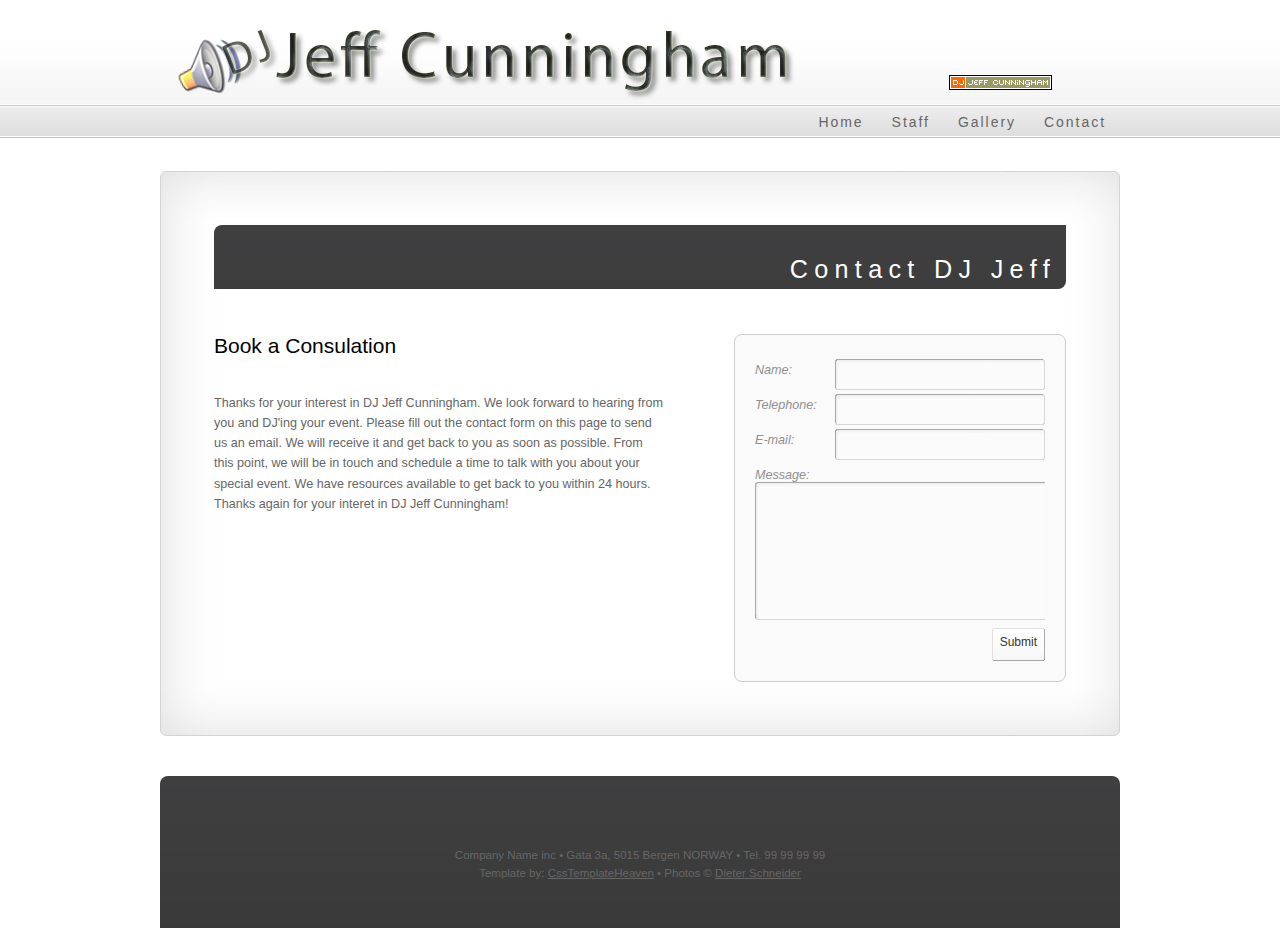
<file: contact.html>
<!DOCTYPE html PUBLIC "-//W3C//DTD XHTML 1.0 Transitional//EN" "http://www.w3.org/TR/xhtml1/DTD/xhtml1-transitional.dtd">
<html xmlns="http://www.w3.org/1999/xhtml">
<head>
<meta http-equiv="Content-Type" content="text/html; charset=utf-8" />
<link rel="stylesheet" type="text/css" href="style.css" />
<title>DJ Jeff Cunningham</title>

	<script type="text/javascript" src="js/jquery.js"></script>
    <link rel="stylesheet" href="js/jqtransform.css" type="text/css" media="all" />
	<script type="text/javascript" src="js/jquery.jqtransform.js" ></script>
    
    <script language="javascript" type="text/javascript">
		$(function(){
			$('form').jqTransform({imgPath:'js/img/'});
		});
	</script>

</head>

<body>

<div id="container">

<div id="header">
<div id="logo"><a href="index.html"><img src="images/header2gay.png"alt="home" /></a></div>
</div><!-- close header -->

<div id="h_navcontainer">
<ul>
   <li><a href="contact.html">Contact</a></li>
   <li><a href="gallery.html">Gallery</a></li>
   <li><a href="staff.html">Staff</a></li>
   <li><a href="index.html">Home</a></li>
</ul>
</div><!-- close h_navcontainer -->


<div id="page_wrap">

<div id="page_top"></div>

<div id="page">

<h1 class="pagetitle">Contact DJ Jeff</h1>

<div id="contact_info">

<h2 style="margin-bottom: 20px">Book a Consulation</h2>

<p>Thanks for your interest in DJ Jeff Cunningham.  We look forward to hearing from you and DJ'ing your event.
		Please fill out the contact form on this page to send us an email.  We will receive it and get back to you
		as soon as possible.  From this point, we will be in touch and schedule a time to talk with you about
		your special event.  We have resources available to get back to you within 24 hours.  Thanks again for 
		your interet in DJ Jeff Cunningham!</p>

</div>

<div id="form_container">


	<form action="#" method="post">
		<div class="rowElem"><label>Name:</label> <input type="text" name="text"/></div>
		<div class="rowElem"><label>Telephone:</label> <input type="text" /></div>
        <div class="rowElem"><label>E-mail:</label> <input type="text" /></div>

		<div class="rowElem"><label>Message:</label> <textarea cols="37" rows="8" name="mytext"></textarea></div>

		<div class="rowElem"><label></label><input type="submit" value="Submit" /></div>

				
	</form>


</div><!-- close form_container -->

<div style="clear:both"></div>

</div><!-- close page -->

<div id="page_bottom"></div>

</div><!-- close page_wrap -->

</div><!-- close container -->


<div id="footer">

<p style="clear:both; text-align: center; padding-top:40px">Company Name inc &bull; Gata 3a, 5015 Bergen NORWAY &bull; Tel. 99 99 99 99 <br />Template by: <a href="http://www.csstemplateheaven.com" title="CssTemplateHeaven">CssTemplateHeaven</a> &bull; Photos &copy; <a href="http://www.dieter.no">Dieter Schneider</a></p>

</div><!-- close footer-->



</body>
</html>
</file>
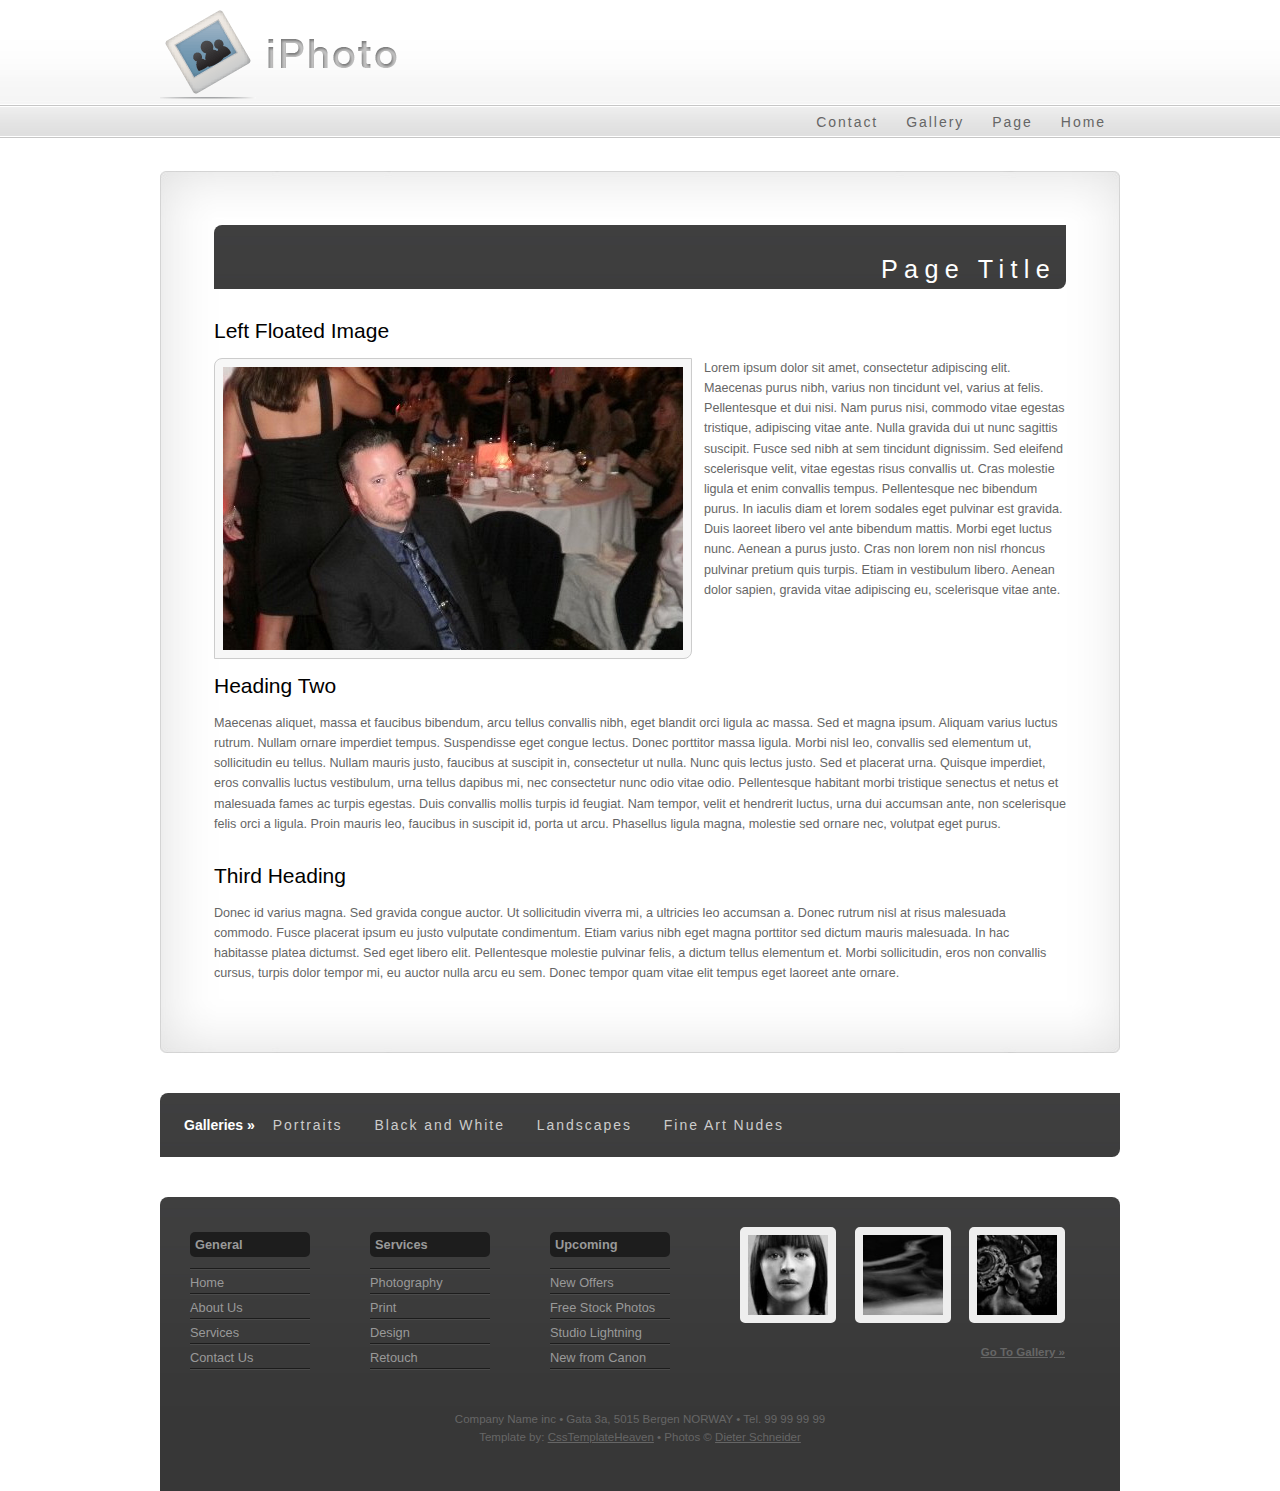
<file: page.html>
<!DOCTYPE html PUBLIC "-//W3C//DTD XHTML 1.0 Transitional//EN" "http://www.w3.org/TR/xhtml1/DTD/xhtml1-transitional.dtd">
<html xmlns="http://www.w3.org/1999/xhtml">
<head>
<meta http-equiv="Content-Type" content="text/html; charset=utf-8" />
<link rel="stylesheet" type="text/css" href="style.css" />
<title>CssTemplateHeaven</title>
</head>

<body>

<div id="container">

<div id="header">
<div id="logo"><a href="index.html"><img src="images/logo.png" width="240" height="105" alt="home" /></a></div>
</div><!-- close header -->

<div id="h_navcontainer">
<ul>
   <li><a href="index.html">Home</a></li>
   <li><a href="page.html">Page</a></li>
   <li><a href="gallery.html">Gallery</a></li>
   <li><a href="contact.html">Contact</a></li>
</ul>
</div><!-- close h_navcontainer -->


<div id="page_wrap">

<div id="page_top"></div>

<div id="page">

<h1 class="pagetitle">Page Title</h1>

<h2>Left Floated Image</h2>
<p><img src="images/slide1.jpg" class="float_left" width="460" height="283" alt="Demo" />Lorem ipsum dolor sit amet, consectetur adipiscing elit. Maecenas purus nibh, varius non tincidunt vel, varius at felis. Pellentesque et dui nisi. Nam purus nisi, commodo vitae egestas tristique, adipiscing vitae ante. Nulla gravida dui ut nunc sagittis suscipit. Fusce sed nibh at sem tincidunt dignissim. Sed eleifend scelerisque velit, vitae egestas risus convallis ut. Cras molestie ligula et enim convallis tempus. Pellentesque nec bibendum purus. In iaculis diam et lorem sodales eget pulvinar est gravida. Duis laoreet libero vel ante bibendum mattis. Morbi eget luctus nunc. Aenean a purus justo. Cras non lorem non nisl rhoncus pulvinar pretium quis turpis. Etiam in vestibulum libero. Aenean dolor sapien, gravida vitae adipiscing eu, scelerisque vitae ante.</p>

<h2>Heading Two</h2>
<p>Maecenas aliquet, massa et faucibus bibendum, arcu tellus convallis nibh, eget blandit orci ligula ac massa. Sed et magna ipsum. Aliquam varius luctus rutrum. Nullam ornare imperdiet tempus. Suspendisse eget congue lectus. Donec porttitor massa ligula. Morbi nisl leo, convallis sed elementum ut, sollicitudin eu tellus. Nullam mauris justo, faucibus at suscipit in, consectetur ut nulla. Nunc quis lectus justo. Sed et placerat urna. Quisque imperdiet, eros convallis luctus vestibulum, urna tellus dapibus mi, nec consectetur nunc odio vitae odio. Pellentesque habitant morbi tristique senectus et netus et malesuada fames ac turpis egestas. Duis convallis mollis turpis id feugiat. Nam tempor, velit et hendrerit luctus, urna dui accumsan ante, non scelerisque felis orci a ligula. Proin mauris leo, faucibus in suscipit id, porta ut arcu. Phasellus ligula magna, molestie sed ornare nec, volutpat eget purus.</p>

<h2>Third Heading</h2>
<p>Donec id varius magna. Sed gravida congue auctor. Ut sollicitudin viverra mi, a ultricies leo accumsan a. Donec rutrum nisl at risus malesuada commodo. Fusce placerat ipsum eu justo vulputate condimentum. Etiam varius nibh eget magna porttitor sed dictum mauris malesuada. In hac habitasse platea dictumst. Sed eget libero elit. Pellentesque molestie pulvinar felis, a dictum tellus elementum et. Morbi sollicitudin, eros non convallis cursus, turpis dolor tempor mi, eu auctor nulla arcu eu sem. Donec tempor quam vitae elit tempus eget laoreet ante ornare. </p>

</div><!-- close page -->

<div id="page_bottom"></div>

</div><!-- close page_wrap -->

<div id="g_navcontainer">
<ul>
   <li><span style="font-weight: bold">Galleries &raquo;</span></li>
   <li><a href="#">Portraits</a></li>
   <li><a href="#">Black and White</a></li>
   <li><a href="#">Landscapes</a></li>
   <li><a href="#">Fine Art Nudes</a></li>
</ul>
</div><!-- close g_navcontainer -->


</div><!-- close container -->


<div id="footer">

<div id="footer_left">
			<ul>
			<li class="footer_heading"><h4>General</h4></li>
			<li><a href="index.html">Home</a></li>
			<li><a href="about_us.html">About Us</a></li>
			<li><a href="services.html">Services</a></li>
			<li><a href="contact_us.html">Contact Us</a></li>
		</ul>
		
		<ul>
			<li class="footer_heading"><h4>Services</h4></li>
			<li><a href="#">Photography</a></li>
			<li><a href="#">Print</a></li>
			<li><a href="#">Design</a></li>
			<li><a href="#">Retouch</a></li>
		</ul>
		
		<ul>
			<li class="footer_heading"><h4>Upcoming</h4></li>
			<li><a href="#">New Offers</a></li>
			<li><a href="#">Free Stock Photos</a></li>
			<li><a href="#">Studio Lightning</a></li>
			<li class="last"><a href="#">New from Canon</a></li>
		</ul>
 </div>
        
 <div id="footer_right">
 <ul>
   <li><img src="images/footer_thumb1.jpg" width="80" height="80" alt="demo" /></li>
   <li><img src="images/footer_thumb2.jpg" width="80" height="80" alt="demo" /></li>
   <li style="margin-right:0"><img src="images/footer_thumb3.jpg" width="80" height="80" alt="demo" /></li>
 </ul>
 <h5><a href="#" title="gallery">Go To Gallery &raquo;</a></h5>
 </div>


<p style="clear:both; text-align: center; padding-top:40px">Company Name inc &bull; Gata 3a, 5015 Bergen NORWAY &bull; Tel. 99 99 99 99 <br />Template by: <a href="http://www.csstemplateheaven.com" title="CssTemplateHeaven">CssTemplateHeaven</a> &bull; Photos &copy; <a href="http://www.dieter.no">Dieter Schneider</a></p>

</div><!-- close footer-->



</body>
</html>
</file>
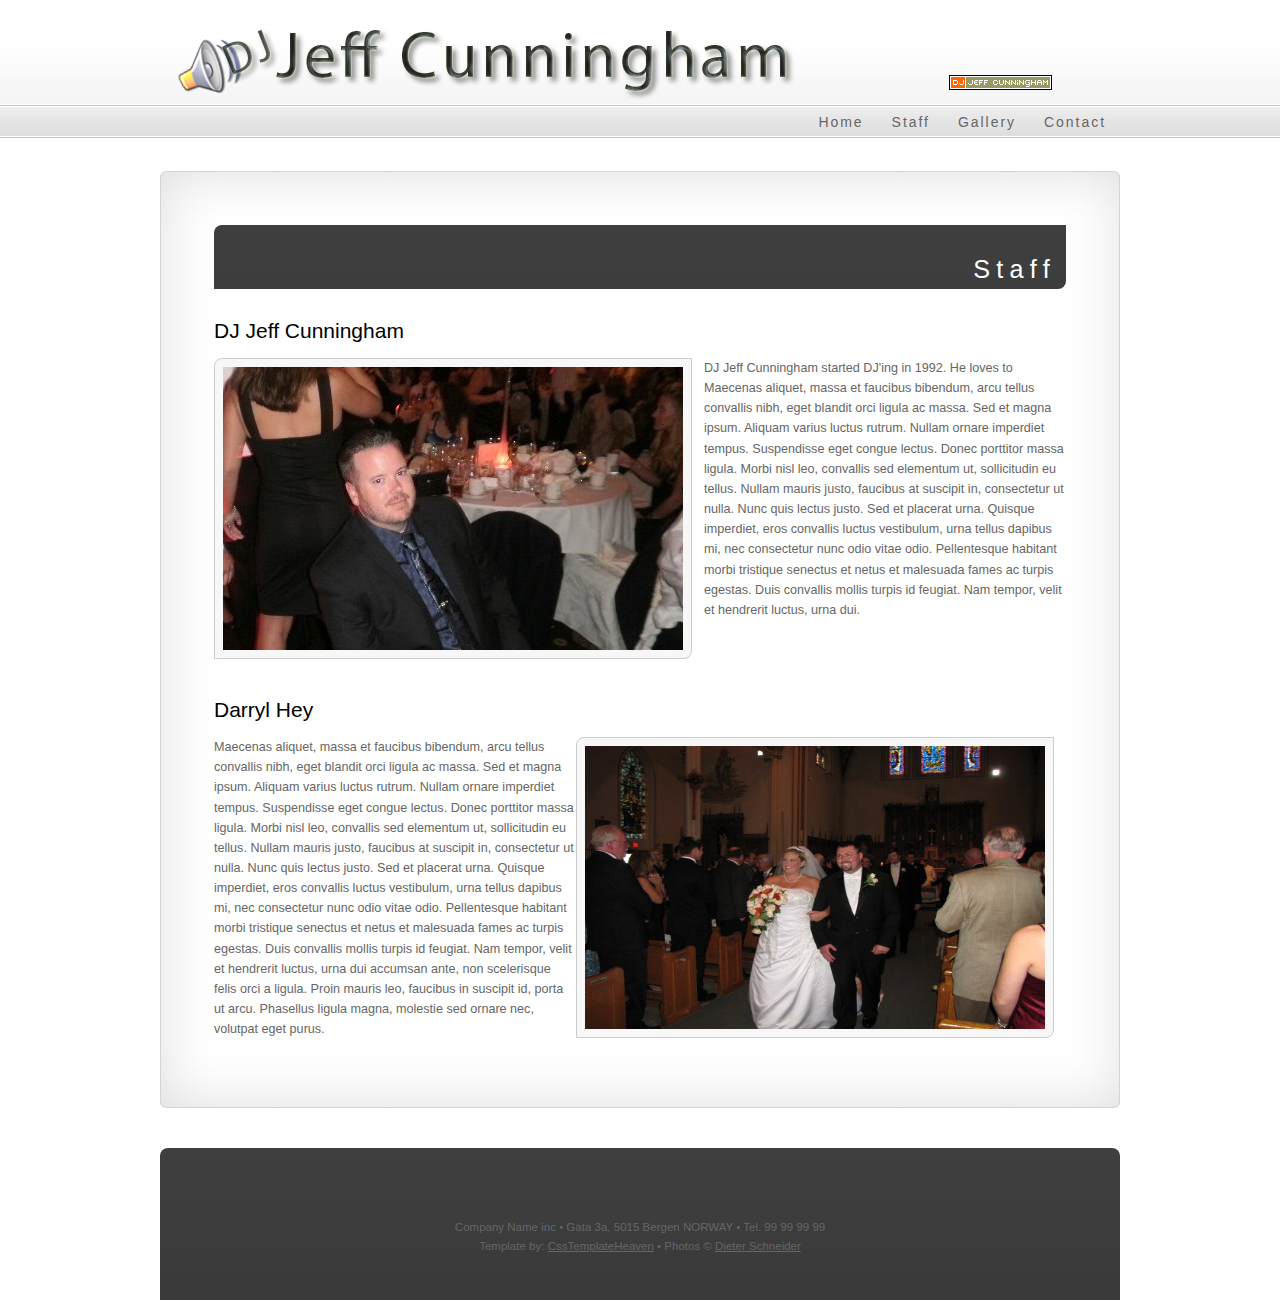
<file: staff.html>
<!DOCTYPE html PUBLIC "-//W3C//DTD XHTML 1.0 Transitional//EN" "http://www.w3.org/TR/xhtml1/DTD/xhtml1-transitional.dtd">
<html xmlns="http://www.w3.org/1999/xhtml">
<head>
<meta http-equiv="Content-Type" content="text/html; charset=utf-8" />
<link rel="stylesheet" type="text/css" href="style.css" />
<title>DJ Jeff Cunningham - Staff</title>
</head>

<body>

<div id="container">

<div id="header">
<div id="logo"><a href="index.html"><img src="images/header2gay.png" alt="home" /></a></div>
</div><!-- close header -->

<div id="h_navcontainer">
<ul>
   <li><a href="contact.html">Contact</a></li>
   <li><a href="gallery.html">Gallery</a></li>
   <li><a href="staff.html">Staff</a></li>
   <li><a href="index.html">Home</a></li>
</ul>
</div><!-- close h_navcontainer -->


<div id="page_wrap">

<div id="page_top"></div>

<div id="page">

<h1 class="pagetitle">Staff</h1>

<h2>DJ Jeff Cunningham</h2>
<p><img src="images/slide1.jpg" class="float_left" width="460" height="283" alt="Demo" />

DJ Jeff Cunningham started DJ'ing in 1992.  He loves to Maecenas aliquet, massa et faucibus bibendum, 
		arcu tellus convallis nibh, eget blandit orci ligula ac massa. Sed et magna ipsum. Aliquam varius 
		luctus rutrum. Nullam ornare imperdiet tempus. Suspendisse eget congue lectus. Donec porttitor massa ligula. 
		Morbi nisl leo, convallis sed elementum ut, sollicitudin eu tellus. Nullam mauris justo, faucibus at suscipit in, 
		consectetur ut nulla. Nunc quis lectus justo. Sed et placerat urna. Quisque imperdiet, eros convallis luctus vestibulum, 
		urna tellus dapibus mi, nec consectetur nunc odio vitae odio. Pellentesque habitant morbi tristique senectus et netus et 
		malesuada fames ac turpis egestas. Duis convallis mollis turpis id feugiat. Nam tempor, velit et hendrerit luctus, urna dui.
</p>

<br />
<br />
<br />

<h2>Darryl Hey</h2>
<p><img src="images/Darryl.jpg" class="float_right" width="460" height="283" alt="Demo" />
Maecenas aliquet, massa et faucibus bibendum, arcu tellus convallis nibh, eget blandit orci ligula ac massa. Sed et magna ipsum. Aliquam varius luctus rutrum. Nullam ornare imperdiet tempus. Suspendisse eget congue lectus. Donec porttitor massa ligula. Morbi nisl leo, convallis sed elementum ut, sollicitudin eu tellus. Nullam mauris justo, faucibus at suscipit in, consectetur ut nulla. Nunc quis lectus justo. Sed et placerat urna. Quisque imperdiet, eros convallis luctus vestibulum, urna tellus dapibus mi, nec consectetur nunc odio vitae odio. Pellentesque habitant morbi tristique senectus et netus et malesuada fames ac turpis egestas. Duis convallis mollis turpis id feugiat. Nam tempor, velit et hendrerit luctus, urna dui accumsan ante, non scelerisque felis orci a ligula. Proin mauris leo, faucibus in suscipit id, porta ut arcu. Phasellus ligula magna, molestie sed ornare nec, volutpat eget purus.</p>

</div><!-- close page -->

<div id="page_bottom"></div>

</div><!-- close page_wrap -->

</div><!-- close container -->


<div id="footer">

<p style="clear:both; text-align: center; padding-top:40px">Company Name inc &bull; Gata 3a, 5015 Bergen NORWAY &bull; Tel. 99 99 99 99 <br />Template by: <a href="http://www.csstemplateheaven.com" title="CssTemplateHeaven">CssTemplateHeaven</a> &bull; Photos &copy; <a href="http://www.dieter.no">Dieter Schneider</a></p>

</div><!-- close footer-->



</body>
</html>
</file>
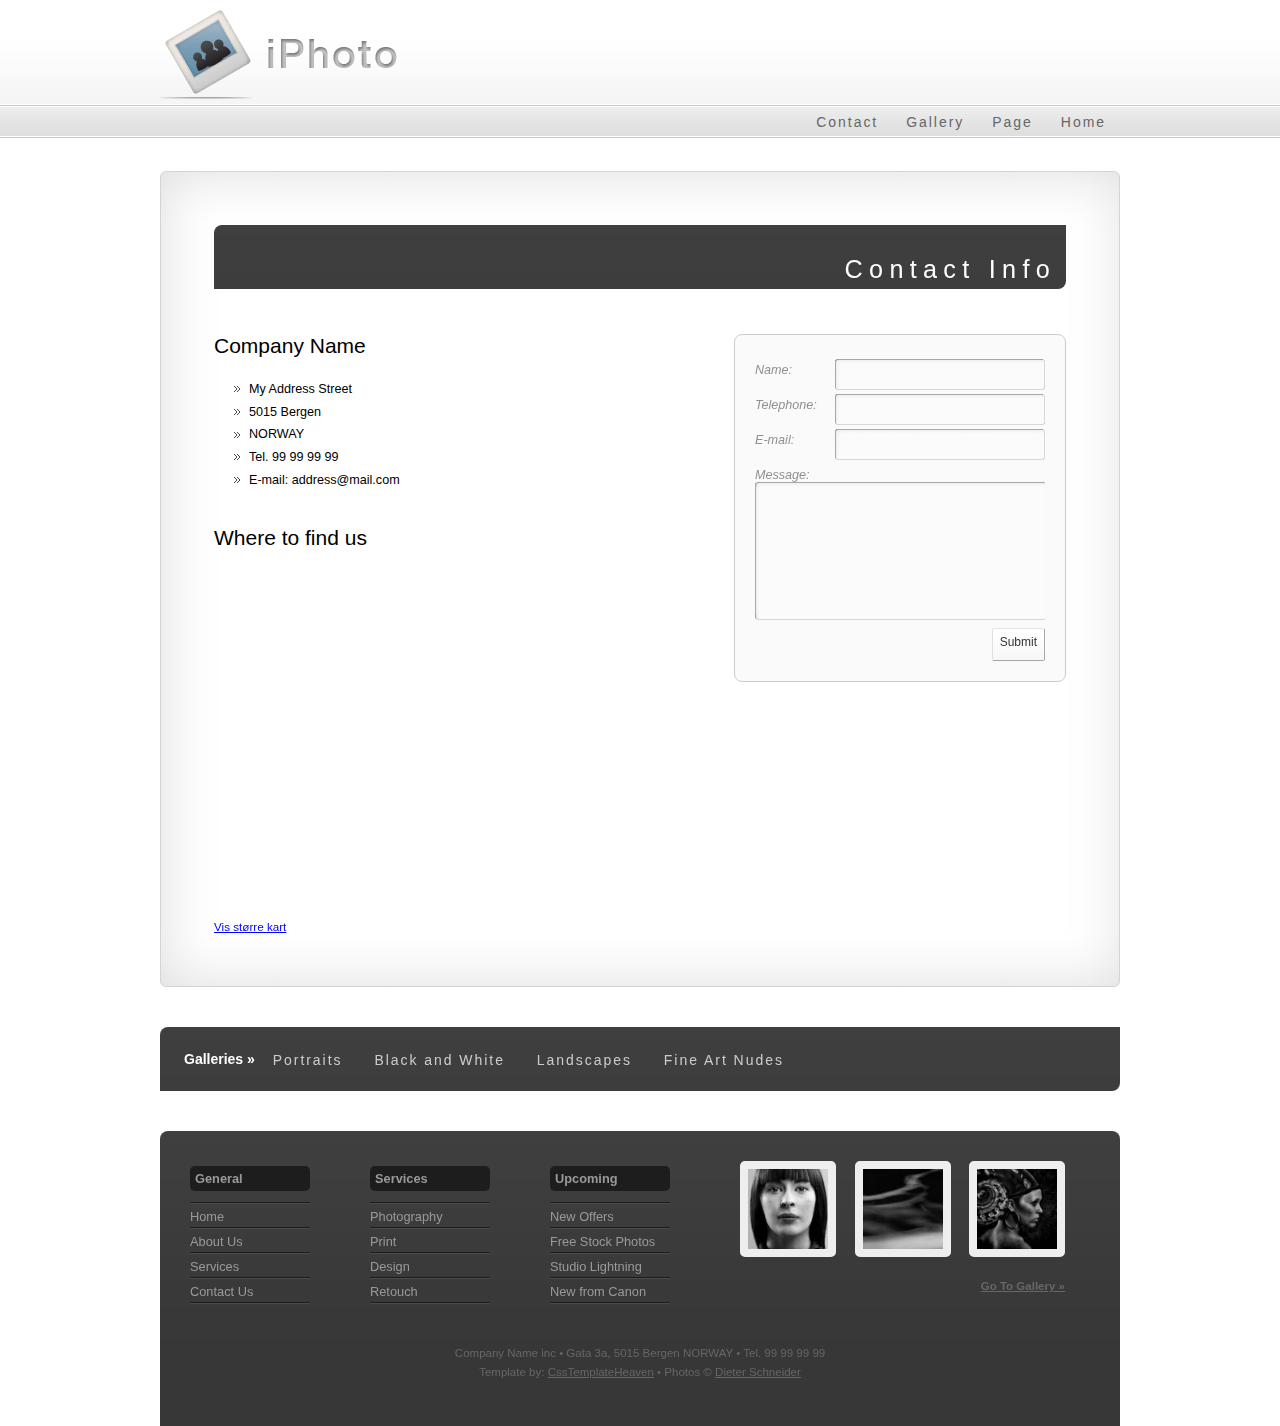
<file: original/contact.html>
<!DOCTYPE html PUBLIC "-//W3C//DTD XHTML 1.0 Transitional//EN" "http://www.w3.org/TR/xhtml1/DTD/xhtml1-transitional.dtd">
<html xmlns="http://www.w3.org/1999/xhtml">
<head>
<meta http-equiv="Content-Type" content="text/html; charset=utf-8" />
<link rel="stylesheet" type="text/css" href="style.css" />
<title>CssTemplateHeaven</title>

	<script type="text/javascript" src="js/jquery.js"></script>
    <link rel="stylesheet" href="js/jqtransform.css" type="text/css" media="all" />
	<script type="text/javascript" src="js/jquery.jqtransform.js" ></script>
    
    <script language="javascript" type="text/javascript">
		$(function(){
			$('form').jqTransform({imgPath:'js/img/'});
		});
	</script>

</head>

<body>

<div id="container">

<div id="header">
<div id="logo"><a href="index.html"><img src="images/logo.png" width="240" height="105" alt="home" /></a></div>
</div><!-- close header -->

<div id="h_navcontainer">
<ul>
   <li><a href="index.html">Home</a></li>
   <li><a href="page.html">Page</a></li>
   <li><a href="gallery.html">Gallery</a></li>
   <li><a href="contact.html">Contact</a></li>
</ul>
</div><!-- close h_navcontainer -->


<div id="page_wrap">

<div id="page_top"></div>

<div id="page">

<h1 class="pagetitle">Contact Info</h1>

<div id="contact_info">

<h2>Company Name</h2>
<ul>
  <li>My Address Street</li>
  <li>5015 Bergen</li>
  <li>NORWAY</li>
  <li>Tel. 99 99 99 99</li>
  <li>E-mail: address@mail.com</li>
</ul>

<h2 style="margin-bottom: 20px">Where to find us</h2>

<iframe width="450" height="350" frameborder="0" scrolling="no" marginheight="0" marginwidth="0" src="http://maps.google.com/maps?f=q&amp;source=s_q&amp;hl=no&amp;geocode=&amp;q=heathrow+airport&amp;sll=37.0625,-95.677068&amp;sspn=37.136668,67.763672&amp;ie=UTF8&amp;hq=&amp;hnear=Heathrow+Airport,+Robinson,+McLennan,+Texas+76706&amp;ll=31.472303,-97.130127&amp;spn=0.149029,0.264702&amp;z=12&amp;iwloc=A&amp;output=embed"></iframe><br /><small><a href="http://maps.google.com/maps?f=q&amp;source=embed&amp;hl=no&amp;geocode=&amp;q=heathrow+airport&amp;sll=37.0625,-95.677068&amp;sspn=37.136668,67.763672&amp;ie=UTF8&amp;hq=&amp;hnear=Heathrow+Airport,+Robinson,+McLennan,+Texas+76706&amp;ll=31.472303,-97.130127&amp;spn=0.149029,0.264702&amp;z=12&amp;iwloc=A" style="color:#0000FF;text-align:left">Vis større kart</a></small>

</div>

<div id="form_container">


	<form action="#" method="post">
		<div class="rowElem"><label>Name:</label> <input type="text" name="text"/></div>
		<div class="rowElem"><label>Telephone:</label> <input type="text" /></div>
        <div class="rowElem"><label>E-mail:</label> <input type="text" /></div>

		<div class="rowElem"><label>Message:</label> <textarea cols="37" rows="8" name="mytext"></textarea></div>

		<div class="rowElem"><label></label><input type="submit" value="Submit" /></div>

				
	</form>


</div><!-- close form_container -->

<div style="clear:both"></div>

</div><!-- close page -->

<div id="page_bottom"></div>

</div><!-- close page_wrap -->

<div id="g_navcontainer">
<ul>
   <li><span style="font-weight: bold">Galleries &raquo;</span></li>
   <li><a href="#">Portraits</a></li>
   <li><a href="#">Black and White</a></li>
   <li><a href="#">Landscapes</a></li>
   <li><a href="#">Fine Art Nudes</a></li>
</ul>
</div><!-- close g_navcontainer -->


</div><!-- close container -->


<div id="footer">

<div id="footer_left">
			<ul>
			<li class="footer_heading"><h4>General</h4></li>
			<li><a href="index.html">Home</a></li>
			<li><a href="about_us.html">About Us</a></li>
			<li><a href="services.html">Services</a></li>
			<li><a href="contact_us.html">Contact Us</a></li>
		</ul>
		
		<ul>
			<li class="footer_heading"><h4>Services</h4></li>
			<li><a href="#">Photography</a></li>
			<li><a href="#">Print</a></li>
			<li><a href="#">Design</a></li>
			<li><a href="#">Retouch</a></li>
		</ul>
		
		<ul>
			<li class="footer_heading"><h4>Upcoming</h4></li>
			<li><a href="#">New Offers</a></li>
			<li><a href="#">Free Stock Photos</a></li>
			<li><a href="#">Studio Lightning</a></li>
			<li class="last"><a href="#">New from Canon</a></li>
		</ul>
 </div>
        
 <div id="footer_right">
 <ul>
   <li><img src="images/footer_thumb1.jpg" width="80" height="80" alt="demo" /></li>
   <li><img src="images/footer_thumb2.jpg" width="80" height="80" alt="demo" /></li>
   <li style="margin-right:0"><img src="images/footer_thumb3.jpg" width="80" height="80" alt="demo" /></li>
 </ul>
 <h5><a href="#" title="gallery">Go To Gallery &raquo;</a></h5>
 </div>


<p style="clear:both; text-align: center; padding-top:40px">Company Name inc &bull; Gata 3a, 5015 Bergen NORWAY &bull; Tel. 99 99 99 99 <br />Template by: <a href="http://www.csstemplateheaven.com" title="CssTemplateHeaven">CssTemplateHeaven</a> &bull; Photos &copy; <a href="http://www.dieter.no">Dieter Schneider</a></p>

</div><!-- close footer-->



</body>
</html>
</file>
<file: js/jqtransform.css>
form.jqtransformdone label{
	margin-top:4px;
	margin-right: 8px;
	display: block;
	float:left;
	font-size: .9em;
	color: #909090;
	font-style: italic
}
form.jqtransformdone div.rowElem{
	clear:both;
	padding:4px 0px;
}
/* -------------
 * Buttons
 * ------------- */
button.jqTransformButton {
	margin: 0px;
	padding: 0px;
	border: none;
	background-color: transparent;
	cursor: pointer;
	overflow: visible;
	font-family: Arial;
	float: right
}

*:first-child+html button.jqTransformButton[type]{width: 1;} /* IE7 */

button.jqTransformButton span {
	background: transparent url(img/btn_right.gif) no-repeat right top;
	display: block;
	float: left;
	padding: 0px 4px 0px 0px; /* sliding doors padding */
	margin: 0px;
	height: 33px;
}

button.jqTransformButton span span {
	background: transparent url(img/btn_left.gif) no-repeat top left;
	color: #333;
	padding: 8px 4px 0px 8px;
	font-weight: normal;
	font-size: 12px;
	line-height: 13px;
	display: block;
	text-decoration: none;
	height: 33px;
}

/*hover*/
button.jqTransformButton_hover span span { background-position: left -33px ; }
button.jqTransformButton_hover span { background-position: right -33px ; }

/*clicked*/
button.jqTransformButton_click span span { background-position: left -66px ; }
button.jqTransformButton_click span { background-position: right -66px ; }

/* IE 6 */
* html button.jqTransformButton { height:33px; }
* button.jqTransformButton span span { height: 25px; }
/* IE 7 */
*+ html button.jqTransformButton { height:33px; }
*+ button.jqTransformButton span span { height: 25px; }


/* -------------
 * Inputs
 * ------------- */
.jqTransformInputWrapper {
	background: transparent url(img/input/input_text_left.gif) no-repeat left top;
	height: 31px;
	padding: 0px;
	float:right;
}

.jqTransformInputInner {
	background: transparent url(img/input/input_text_right.gif) no-repeat top right;
	padding: 0px;
	margin: 0px;
}

.jqTransformInputInner div {
	height: 31px;
	margin:0px 0px 0px 8px;
}

.jqTransformInputInner div input {
	font-family:Arial, Helvetica, sans-serif;
	font-size:12px;
	line-height: 18px;
	vertical-align: middle;
	height: 31px;
	color:#404040;	
	border: none;
	padding: 8px 0px 0px 0px;
	margin: 0px;
	background:transparent;
}

/*  IE6 */
* html .jqTransformInputInner div input {
	padding: 6px 0 0 0;
	margin: 0 0 0 -8px;
	height:24px;
}
/* Ie7 */
*+ html .jqTransformInputInner div input {
	padding: 6px 0 0 0;
	margin-left:-10px;
	height:24px;
}

/*hover*/
.jqTransformInputWrapper_hover{ background-position: left -31px ;}
.jqTransformInputWrapper_hover div.jqTransformInputInner{ background-position: right -31px ;}

/*focus*/
.jqTransformInputWrapper_focus{ background-position: left -62px ;}
.jqTransformInputWrapper_focus div.jqTransformInputInner{ background-position: right -62px ;}



.jqTransformSafari .jqTransformInputInner div {
	position: relative;
	overflow: hidden;
	margin:0px 8px;
}
.jqTransformSafari .jqTransformInputInner div input {
	background-color: none;
	position: absolute;
	top: -10px;
	left: -2px;
	height: 42px; 
	padding-left: 4px;
}



/* -------------
 * Textarea
 * ------------- */
table.jqTransformTextarea td#jqTransformTextarea-mm textarea{
	font-size: 12px;
	line-height: 16px;
}

table.jqTransformTextarea td{
font-size: 1px;
line-height: 1px;
width: 5px;
height: 5px;
margin: 0;
padding: 0;
}
table.jqTransformTextarea{}
table.jqTransformTextarea tr{
/*border: 1px solid red;*/

}
table.jqTransformTextarea textarea{
	margin: 0;
	padding: 0;
	border: 0;
	background: none;
}
table.jqTransformTextarea td#jqTransformTextarea-tl{background: url(img/textarea/textarea_tl.gif) no-repeat top left;}
table.jqTransformTextarea td#jqTransformTextarea-tm{background: url(img/textarea/textarea_tm.gif) repeat-x top left;}
table.jqTransformTextarea td#jqTransformTextarea-tr{background: url(img/textarea/textarea_tr.gif) no-repeat top left;}

table.jqTransformTextarea td#jqTransformTextarea-ml{background: url(img/textarea/textarea_ml.gif) repeat-y top left;}
table.jqTransformTextarea td#jqTransformTextarea-mm{background: url(img/textarea/textarea-mm.gif) repeat;}
table.jqTransformTextarea td#jqTransformTextarea-mr{background: url(img/textarea/textarea_mr.gif) repeat-y top left;}

table.jqTransformTextarea td#jqTransformTextarea-bl{background: url(img/textarea/textarea_bl.gif) no-repeat top left;}
table.jqTransformTextarea td#jqTransformTextarea-bm{background: url(img/textarea/textarea_bm.gif) repeat-x top left;}
table.jqTransformTextarea td#jqTransformTextarea-br{background: url(img/textarea/textarea_br.gif) no-repeat top left;}

/*hover*/
table.jqTransformTextarea-hover td#jqTransformTextarea-tl{background-position:0px -5px;}
table.jqTransformTextarea-hover td#jqTransformTextarea-tm{background-position:0px -5px;}
table.jqTransformTextarea-hover td#jqTransformTextarea-tr{background-position:0px -5px;}
table.jqTransformTextarea-hover td#jqTransformTextarea-ml{background-position:-5px 0px;}
table.jqTransformTextarea-hover td#jqTransformTextarea-mm{background-image: url(img/textarea/textarea-mm-hover.gif);}
table.jqTransformTextarea-hover td#jqTransformTextarea-mr{background-position:-5px 0px;}
table.jqTransformTextarea-hover td#jqTransformTextarea-bl{background-position:0px -5px;}
table.jqTransformTextarea-hover td#jqTransformTextarea-bm{background-position:0px -5px;}
table.jqTransformTextarea-hover td#jqTransformTextarea-br{background-position:0px -5px;}

/*focus*/
table.jqTransformTextarea-focus td#jqTransformTextarea-tl{background-position:0px -10px;}
table.jqTransformTextarea-focus td#jqTransformTextarea-tm{background-position:0px -10px;}
table.jqTransformTextarea-focus td#jqTransformTextarea-tr{background-position:0px -10px;}
table.jqTransformTextarea-focus td#jqTransformTextarea-ml{background-position:-10px 0px;}
table.jqTransformTextarea-focus td#jqTransformTextarea-mm{background-image: url(img/textarea/textarea-mm-focus.gif);}
table.jqTransformTextarea-focus td#jqTransformTextarea-mr{background-position: -10px 0px;}
table.jqTransformTextarea-focus td#jqTransformTextarea-bl{background-position:0px -10px;}
table.jqTransformTextarea-focus td#jqTransformTextarea-bm{background-position:0px -10px;}
table.jqTransformTextarea-focus td#jqTransformTextarea-br{background-position:0px -10px;}


table.jqTransformTextarea .jqTransformSafariTextarea div {
	position: relative;
	overflow: hidden;
	border: 0px solid red;
}
table.jqTransformTextarea .jqTransformSafariTextarea textarea{
	background: none;
	position: absolute;
	top:-10px;
	left:-10px;
	padding: 10px 10px 10px 10px;
	resize: none;
}


/* -------------
 * Radios
 * ------------- */
.jqTransformRadioWrapper {float: left;display:block;margin:0px 4px;	margin-top:5px;}
.jqTransformRadio {
	background: transparent url(img/radio.gif) no-repeat center top;
	vertical-align: middle;
	height: 19px;
	width: 18px;
	display:block;/*display: -moz-inline-block;*/
}


/* -------------
 * Checkboxes
 * ------------- */
span.jqTransformCheckboxWrapper{
	display:block;float:left;
	margin-top:5px;
}
a.jqTransformCheckbox {
	background: transparent url(img/checkbox.gif) no-repeat center top;
	vertical-align: middle;
	height: 19px;
	width: 18px;
	display:block;/*display: -moz-inline-block;*/
}

/* -------------
 * Checked - Used for both Radio and Checkbox
 * ------------- */
a.jqTransformChecked { background-position: center bottom;}


/* -------------
 * Selects
 * ------------- */
.jqTransformSelectWrapper {
	width: 45px;
	position:relative;
	height: 31px;
	background: url(img/select_left.gif) no-repeat top left;
	float:left;
}

.jqTransformSelectWrapper div span {
	
	font-size: 12px;
	float: none;
	position: absolute;
	white-space: nowrap;
	height: 31px;
	line-height: 15px;
	padding: 8px 0 0 7px;
	overflow: hidden;
	cursor:pointer;
	/*border: 1px solid #CCCCCC;*/
/*	border-right: none;*/
}

.jqTransformSelectWrapper  a.jqTransformSelectOpen {
	display: block;
	position: absolute;
	right: 0px;
	width: 31px;
	height: 31px;
	background: url(img/select_right.gif) no-repeat center center;
}

.jqTransformSelectWrapper ul {
	position: absolute;
	width: 43px;
	top: 30px;
	left: 0px;
	list-style: none;
	background-color: #FFF;
	border: solid 1px #CCC;
	display: none;
	margin: 0px;
	padding: 0px;
	height: 150px;
	overflow: auto;
	overflow-y: auto;
	z-index:10;
}

.jqTransformSelectWrapper ul a {
	display: block;
	padding: 5px;
	text-decoration: none;
	color:#333;
	background-color: #FFF;
	font-size: 12px;
}

.jqTransformSelectWrapper ul a.selected {
	background: #EDEDED;
	color: #333;
}

.jqTransformSelectWrapper ul a:hover, .jqTransformSelectWrapper ul a.selected:hover {
	background:#3582c4;
	color: #fff;
}

/* -------------
 * Hidden - used to hide the original form elements
 * ------------- */
.jqTransformHidden {display: none;}
</file>
<file: original/js/jqtransform.css>
form.jqtransformdone label{
	margin-top:4px;
	margin-right: 8px;
	display: block;
	float:left;
	font-size: .9em;
	color: #909090;
	font-style: italic
}
form.jqtransformdone div.rowElem{
	clear:both;
	padding:4px 0px;
}
/* -------------
 * Buttons
 * ------------- */
button.jqTransformButton {
	margin: 0px;
	padding: 0px;
	border: none;
	background-color: transparent;
	cursor: pointer;
	overflow: visible;
	font-family: Arial;
	float: right
}

*:first-child+html button.jqTransformButton[type]{width: 1;} /* IE7 */

button.jqTransformButton span {
	background: transparent url(img/btn_right.gif) no-repeat right top;
	display: block;
	float: left;
	padding: 0px 4px 0px 0px; /* sliding doors padding */
	margin: 0px;
	height: 33px;
}

button.jqTransformButton span span {
	background: transparent url(img/btn_left.gif) no-repeat top left;
	color: #333;
	padding: 8px 4px 0px 8px;
	font-weight: normal;
	font-size: 12px;
	line-height: 13px;
	display: block;
	text-decoration: none;
	height: 33px;
}

/*hover*/
button.jqTransformButton_hover span span { background-position: left -33px ; }
button.jqTransformButton_hover span { background-position: right -33px ; }

/*clicked*/
button.jqTransformButton_click span span { background-position: left -66px ; }
button.jqTransformButton_click span { background-position: right -66px ; }

/* IE 6 */
* html button.jqTransformButton { height:33px; }
* button.jqTransformButton span span { height: 25px; }
/* IE 7 */
*+ html button.jqTransformButton { height:33px; }
*+ button.jqTransformButton span span { height: 25px; }


/* -------------
 * Inputs
 * ------------- */
.jqTransformInputWrapper {
	background: transparent url(img/input/input_text_left.gif) no-repeat left top;
	height: 31px;
	padding: 0px;
	float:right;
}

.jqTransformInputInner {
	background: transparent url(img/input/input_text_right.gif) no-repeat top right;
	padding: 0px;
	margin: 0px;
}

.jqTransformInputInner div {
	height: 31px;
	margin:0px 0px 0px 8px;
}

.jqTransformInputInner div input {
	font-family:Arial, Helvetica, sans-serif;
	font-size:12px;
	line-height: 18px;
	vertical-align: middle;
	height: 31px;
	color:#404040;	
	border: none;
	padding: 8px 0px 0px 0px;
	margin: 0px;
	background:transparent;
}

/*  IE6 */
* html .jqTransformInputInner div input {
	padding: 6px 0 0 0;
	margin: 0 0 0 -8px;
	height:24px;
}
/* Ie7 */
*+ html .jqTransformInputInner div input {
	padding: 6px 0 0 0;
	margin-left:-10px;
	height:24px;
}

/*hover*/
.jqTransformInputWrapper_hover{ background-position: left -31px ;}
.jqTransformInputWrapper_hover div.jqTransformInputInner{ background-position: right -31px ;}

/*focus*/
.jqTransformInputWrapper_focus{ background-position: left -62px ;}
.jqTransformInputWrapper_focus div.jqTransformInputInner{ background-position: right -62px ;}



.jqTransformSafari .jqTransformInputInner div {
	position: relative;
	overflow: hidden;
	margin:0px 8px;
}
.jqTransformSafari .jqTransformInputInner div input {
	background-color: none;
	position: absolute;
	top: -10px;
	left: -2px;
	height: 42px; 
	padding-left: 4px;
}



/* -------------
 * Textarea
 * ------------- */
table.jqTransformTextarea td#jqTransformTextarea-mm textarea{
	font-size: 12px;
	line-height: 16px;
}

table.jqTransformTextarea td{
font-size: 1px;
line-height: 1px;
width: 5px;
height: 5px;
margin: 0;
padding: 0;
}
table.jqTransformTextarea{}
table.jqTransformTextarea tr{
/*border: 1px solid red;*/

}
table.jqTransformTextarea textarea{
	margin: 0;
	padding: 0;
	border: 0;
	background: none;
}
table.jqTransformTextarea td#jqTransformTextarea-tl{background: url(img/textarea/textarea_tl.gif) no-repeat top left;}
table.jqTransformTextarea td#jqTransformTextarea-tm{background: url(img/textarea/textarea_tm.gif) repeat-x top left;}
table.jqTransformTextarea td#jqTransformTextarea-tr{background: url(img/textarea/textarea_tr.gif) no-repeat top left;}

table.jqTransformTextarea td#jqTransformTextarea-ml{background: url(img/textarea/textarea_ml.gif) repeat-y top left;}
table.jqTransformTextarea td#jqTransformTextarea-mm{background: url(img/textarea/textarea-mm.gif) repeat;}
table.jqTransformTextarea td#jqTransformTextarea-mr{background: url(img/textarea/textarea_mr.gif) repeat-y top left;}

table.jqTransformTextarea td#jqTransformTextarea-bl{background: url(img/textarea/textarea_bl.gif) no-repeat top left;}
table.jqTransformTextarea td#jqTransformTextarea-bm{background: url(img/textarea/textarea_bm.gif) repeat-x top left;}
table.jqTransformTextarea td#jqTransformTextarea-br{background: url(img/textarea/textarea_br.gif) no-repeat top left;}

/*hover*/
table.jqTransformTextarea-hover td#jqTransformTextarea-tl{background-position:0px -5px;}
table.jqTransformTextarea-hover td#jqTransformTextarea-tm{background-position:0px -5px;}
table.jqTransformTextarea-hover td#jqTransformTextarea-tr{background-position:0px -5px;}
table.jqTransformTextarea-hover td#jqTransformTextarea-ml{background-position:-5px 0px;}
table.jqTransformTextarea-hover td#jqTransformTextarea-mm{background-image: url(img/textarea/textarea-mm-hover.gif);}
table.jqTransformTextarea-hover td#jqTransformTextarea-mr{background-position:-5px 0px;}
table.jqTransformTextarea-hover td#jqTransformTextarea-bl{background-position:0px -5px;}
table.jqTransformTextarea-hover td#jqTransformTextarea-bm{background-position:0px -5px;}
table.jqTransformTextarea-hover td#jqTransformTextarea-br{background-position:0px -5px;}

/*focus*/
table.jqTransformTextarea-focus td#jqTransformTextarea-tl{background-position:0px -10px;}
table.jqTransformTextarea-focus td#jqTransformTextarea-tm{background-position:0px -10px;}
table.jqTransformTextarea-focus td#jqTransformTextarea-tr{background-position:0px -10px;}
table.jqTransformTextarea-focus td#jqTransformTextarea-ml{background-position:-10px 0px;}
table.jqTransformTextarea-focus td#jqTransformTextarea-mm{background-image: url(img/textarea/textarea-mm-focus.gif);}
table.jqTransformTextarea-focus td#jqTransformTextarea-mr{background-position: -10px 0px;}
table.jqTransformTextarea-focus td#jqTransformTextarea-bl{background-position:0px -10px;}
table.jqTransformTextarea-focus td#jqTransformTextarea-bm{background-position:0px -10px;}
table.jqTransformTextarea-focus td#jqTransformTextarea-br{background-position:0px -10px;}


table.jqTransformTextarea .jqTransformSafariTextarea div {
	position: relative;
	overflow: hidden;
	border: 0px solid red;
}
table.jqTransformTextarea .jqTransformSafariTextarea textarea{
	background: none;
	position: absolute;
	top:-10px;
	left:-10px;
	padding: 10px 10px 10px 10px;
	resize: none;
}


/* -------------
 * Radios
 * ------------- */
.jqTransformRadioWrapper {float: left;display:block;margin:0px 4px;	margin-top:5px;}
.jqTransformRadio {
	background: transparent url(img/radio.gif) no-repeat center top;
	vertical-align: middle;
	height: 19px;
	width: 18px;
	display:block;/*display: -moz-inline-block;*/
}


/* -------------
 * Checkboxes
 * ------------- */
span.jqTransformCheckboxWrapper{
	display:block;float:left;
	margin-top:5px;
}
a.jqTransformCheckbox {
	background: transparent url(img/checkbox.gif) no-repeat center top;
	vertical-align: middle;
	height: 19px;
	width: 18px;
	display:block;/*display: -moz-inline-block;*/
}

/* -------------
 * Checked - Used for both Radio and Checkbox
 * ------------- */
a.jqTransformChecked { background-position: center bottom;}


/* -------------
 * Selects
 * ------------- */
.jqTransformSelectWrapper {
	width: 45px;
	position:relative;
	height: 31px;
	background: url(img/select_left.gif) no-repeat top left;
	float:left;
}

.jqTransformSelectWrapper div span {
	
	font-size: 12px;
	float: none;
	position: absolute;
	white-space: nowrap;
	height: 31px;
	line-height: 15px;
	padding: 8px 0 0 7px;
	overflow: hidden;
	cursor:pointer;
	/*border: 1px solid #CCCCCC;*/
/*	border-right: none;*/
}

.jqTransformSelectWrapper  a.jqTransformSelectOpen {
	display: block;
	position: absolute;
	right: 0px;
	width: 31px;
	height: 31px;
	background: url(img/select_right.gif) no-repeat center center;
}

.jqTransformSelectWrapper ul {
	position: absolute;
	width: 43px;
	top: 30px;
	left: 0px;
	list-style: none;
	background-color: #FFF;
	border: solid 1px #CCC;
	display: none;
	margin: 0px;
	padding: 0px;
	height: 150px;
	overflow: auto;
	overflow-y: auto;
	z-index:10;
}

.jqTransformSelectWrapper ul a {
	display: block;
	padding: 5px;
	text-decoration: none;
	color:#333;
	background-color: #FFF;
	font-size: 12px;
}

.jqTransformSelectWrapper ul a.selected {
	background: #EDEDED;
	color: #333;
}

.jqTransformSelectWrapper ul a:hover, .jqTransformSelectWrapper ul a.selected:hover {
	background:#3582c4;
	color: #fff;
}

/* -------------
 * Hidden - used to hide the original form elements
 * ------------- */
.jqTransformHidden {display: none;}
</file>
<file: style.css>
@charset "utf-8";
@import url('style-reset.css');

/*   
Template Name:  
Author: Dieter Schneider
Author URI: http://www.csstemplateheaven.com/
*/

/*-----------------------------------------------*/
/*--------------- SITE STRUCTURE ---------------*/
/*---------------------------------------------*/

body {font-size: 100%; font-family: Arial, Helvetica, sans-serif; background: url(images/top.jpg) repeat-x}

#container {margin: auto; width: 960px; font-size: .875em}

#header {height: 111px;}

#logo {width: 240px; height: 105px}

#screen {height: 410px; background: url(images/screen.jpg) no-repeat; margin: 10px 0; padding: 30px 0 0}

#left {float: left; width: 300px}

#right {float: right; width: 300px;}

#middle {margin-left: 330px; margin-right: 330px;}

#left, #right, #middle {margin-bottom: 40px}

#footer {clear:both; width: 900px; margin: auto; font-size: .8em; padding: 30px; background: #373737 url(images/dark_gradient.jpg) repeat-x;
    -moz-border-radius-topleft: 8px;
	-khtml-border-radius-topleft: 8px;
	-webkit-border-top-left-radius: 8px;
    -moz-border-radius-topright: 8px;
	-khtml-border-radius-topright: 8px;
	-webkit-border-top-right-radius: 8px;
}

/* pages */

#page_wrap {width: 960px; margin: auto}

#page_top {height: 54px; background: url(images/page_top.jpg) no-repeat}

#page {background: url(images/page_tile.jpg) repeat-y; padding: 0 54px;}

#page_bottom {height: 54px; background: url(images/page_bottom.jpg) no-repeat; margin-bottom: 40px}

/* contact info */

#contact_info {float: left; width: 450px; margin-top: 15px}

#contact_info ul {margin: 20px}

#contact_info ul li {background: url(images/arrow.gif) no-repeat center left; padding-left: 15px; font-size: .9em; line-height: 1.8em}

/*-----------------------------------------------*/
/*-------   TYPOGRAPHY, IMG and LISTS   --------*/
/*---------------------------------------------*/

p {padding: 15px 0; line-height: 1.6em; font-size: .9em; color: #666}

p.frontpage_text {text-align:justify}



h2 {clear: both; padding: 15px 0 0}

h3.frontpage_heading, h1.pagetitle {background: #373737 url(images/dark_gradient.jpg) repeat-x; padding:30px 10px 5px; text-align: right; font-size: 1.8em; font-weight: normal; letter-spacing: .25em; color: #fff; margin-bottom: 15px;
    -moz-border-radius-topleft: 8px;
	-khtml-border-radius-topleft: 8px;
	-webkit-border-top-left-radius: 8px;
	
    -moz-border-radius-bottomright: 8px;
	-khtml-border-radius-bottomright: 8px;
	-webkit-border-bottom-right-radius: 8px;
}

#footer a, #footer p {color: #666}

#footer_right h5 {font-size: .9em; font-weight:700; padding-top: 20px; padding-right: 25px; text-align: right; color: #999}

.float_left { float: left; margin-right: 12px; padding: 8px; background: #F7F7F7; border: 1px solid #CCC;
    -moz-border-radius-topleft: 8px;
	-khtml-border-radius-topleft: 8px;
	-webkit-border-top-left-radius: 8px;
	
    -moz-border-radius-bottomright: 8px;
	-khtml-border-radius-bottomright: 8px;
	-webkit-border-bottom-right-radius: 8px;
}

.float_right { float: right; margin-right: 12px; padding: 8px; background: #F7F7F7; border: 1px solid #CCC;
    -moz-border-radius-topleft: 8px;
	-khtml-border-radius-topleft: 8px;
	-webkit-border-top-left-radius: 8px;
	
    -moz-border-radius-bottomright: 8px;
	-khtml-border-radius-bottomright: 8px;
	-webkit-border-bottom-right-radius: 8px;
}

/**************************** Gallery *****************************/

#gallery {
	width: 852px;
	margin: auto;
	overflow: auto;
	padding-bottom: 18px;
	position:static;
}

.float_left_thumb {
	float: left;
	height: 164px;
	width: 152px;
	margin: 8px 10px 2px 8px;
	background: url(images/gallery_thumb.png) no-repeat;
	padding-top: 6px;
	text-align: center;
}

.center {margin: auto;}

#no_gallery_found {width: 798; padding: 50px; margin: auto; background: red; border: 10px solid white}


/*-----------------------------------------------*/
/*---------------   NAVIGATION   ---------------*/
/*---------------------------------------------*/

/* gallery menu ---------------*/

#g_navcontainer {
     clear: both;
	 margin-bottom: 40px;
	 width: 100%;
	 background: #373737 url(images/dark_gradient.jpg) repeat-x;
	-moz-border-radius-topleft: 8px;
	-khtml-border-radius-topleft: 8px;
	-webkit-border-top-left-radius: 8px;
	
    -moz-border-radius-bottomright: 8px;
	-khtml-border-radius-bottomright: 8px;
	-webkit-border-bottom-right-radius: 8px;
}

#g_navcontainer ul {
     color: White;
     width: 100%;
	 padding: 24px
}

#g_navcontainer ul li {display: inline}

#g_navcontainer ul li a {
     padding: 0.2em 1em;
     color: #CCC;
     text-decoration: none;
	 letter-spacing: .14em
}

#g_navcontainer ul li a:hover {
     background: #eaeaea;
     color: #000;
	-moz-border-radius-topleft: 8px;
	-khtml-border-radius-topleft: 8px;
	-webkit-border-top-left-radius: 8px;
	
    -moz-border-radius-bottomright: 8px;
	-khtml-border-radius-bottomright: 8px;
	-webkit-border-bottom-right-radius: 8px;
}

/* horizontal menu ---------------*/

#h_navcontainer {
     width: 100%;
	 height: 60px
}

#h_navcontainer ul {
     color: White;
     width: 100%;
}

#h_navcontainer ul li {display: inline;}

#h_navcontainer ul li a {
     padding: 0.2em 1em;
     color: #666;
     text-decoration: none;
     float: right;
	 letter-spacing: .14em
}

#h_navcontainer ul li a:hover {
     background: #eaeaea;
     color: #000;
}

/* footer menu ---------------*/

#footer h4 {font-weight: bold; margin-bottom: 8px; padding: 5px; background: #1D1D1D; color:#999;
    -moz-border-radius-topleft: 5px;
	-khtml-border-radius-topleft: 5px;
	-webkit-border-top-left-radius: 5px;
    -moz-border-radius-topright: 5px;
	-khtml-border-radius-topright: 5px;
	-webkit-border-top-right-radius: 5px;
	-moz-border-radius-bottomright: 5px;
	-khtml-border-radius-bottomright: 5px;
	-webkit-border-bottom-right-radius: 5px;
	-moz-border-radius-bottomleft: 5px;
	-khtml-border-radius-bottomleft: 5px;
	-webkit-border-bottom-left-radius: 5px;
}

#footer_left {float: left; width: 540px; border: 0px solid red}

#footer_left ul {float: left; margin-right: 60px; width: 120px}

#footer_left li {background: url(images/seperator_footer.png) repeat-x bottom; padding: 5px 0}

#footer_left ul li a {color: #999; text-decoration: none;}

#footer_right {width: 350px; float: right;}

#footer_right ul li {display: inline; margin-right: 15px;}

#footer_right img {border: 8px solid #eee;
    -moz-border-radius-topleft: 5px;
	-khtml-border-radius-topleft: 5px;
	-webkit-border-top-left-radius: 5px;
    -moz-border-radius-topright: 5px;
	-khtml-border-radius-topright: 5px;
	-webkit-border-top-right-radius: 5px;
	-moz-border-radius-bottomright: 5px;
	-khtml-border-radius-bottomright: 5px;
	-webkit-border-bottom-right-radius: 5px;
	-moz-border-radius-bottomleft: 5px;
	-khtml-border-radius-bottomleft: 5px;
	-webkit-border-bottom-left-radius: 5px;
}

/*-----------------------------------------------*/
/*---------------      FORMS     ---------------*/
/*---------------------------------------------*/

#form_container {border: 1px solid #CCC; width: 290px; margin-top: 30px; padding: 20px 20px 20px; background: #fafafa; float: right; margin-left: 20px;
    -moz-border-radius-topleft: 8px;
	-khtml-border-radius-topleft: 8px;
	-webkit-border-top-left-radius: 8px;
    -moz-border-radius-topright: 8px;
	-khtml-border-radius-topright: 8px;
	-webkit-border-top-right-radius: 8px;
	-moz-border-radius-bottomright: 8px;
	-khtml-border-radius-bottomright: 8px;
	-webkit-border-bottom-right-radius: 8px;
	-moz-border-radius-bottomleft: 8px;
	-khtml-border-radius-bottomleft: 8px;
	-webkit-border-bottom-left-radius: 8px;
}


/*-----------------------------------------------*/
/*---------------      Slider     --------------*/
/*---------------------------------------------*/

	#slideshow{
	background-color: #202020;
	width: 890px;
	height: 283px; 
	margin: 5px 0px 0px 36px;
	float: left;
	}
	
	#slideshow-threed{
	width: 920px;
	height: 283px; 
	margin: 15px 0px 0px 0px;
	float: left;
	}
	
	#box-nav-slider{
	width:935px;
	height:17px;
	float:left;
	}
	
	#slideshow-navigation a{
	background: url(images/slide.png) no-repeat scroll 50% 50%;
	display: block;
	float: left;
	font-size: 0px;
	width: 9px;
	height: 9px;
	margin: 10px 0 0;
	outline-style: none;
	outline-width: medium;
	padding: 2px;
	}
	
	#slideshow-navigation{float:right; padding-right:10px}
	#slideshow-navigation .activeSlide {background: url(images/slide.png) no-repeat scroll 0% 50%;}
	.slidehalf { margin-top:0px; margin-right:20px; float:left;} /* Editable Slider Image Position */
	.slidehalf2 { margin-top:0px; margin-right:0px; float:left;} /* Editable Slider Image Position */
	.slide-text h1{color:#FFF; padding:50px 20px 0px 0px}
	.slide-text p{font-size:12px; color:#b5b5b5; line-height:22px; padding-right:20px; text-align: justify}
	.flash-img {text-align:center; display:block; margin:100px auto 0 auto;}
	
	a.read_more{color:#ff4e00; font-size:12px; float: right; margin-right: 20px}
</file>
<file: original/style.css>
@charset "utf-8";
@import url('style-reset.css');

/*   
Template Name:  
Author: Dieter Schneider
Author URI: http://www.csstemplateheaven.com/
*/

/*-----------------------------------------------*/
/*--------------- SITE STRUCTURE ---------------*/
/*---------------------------------------------*/

body {font-size: 100%; font-family: Arial, Helvetica, sans-serif; background: url(images/top.jpg) repeat-x}

#container {margin: auto; width: 960px; font-size: .875em}

#header {height: 111px;}

#logo {width: 240px; height: 105px}

#screen {height: 410px; background: url(images/screen.jpg) no-repeat; margin: 10px 0; padding: 30px 0 0}

#left {float: left; width: 300px}

#right {float: right; width: 300px;}

#middle {margin-left: 330px; margin-right: 330px;}

#left, #right, #middle {margin-bottom: 40px}

#footer {clear:both; width: 900px; margin: auto; font-size: .8em; padding: 30px; background: #373737 url(images/dark_gradient.jpg) repeat-x;
    -moz-border-radius-topleft: 8px;
	-khtml-border-radius-topleft: 8px;
	-webkit-border-top-left-radius: 8px;
    -moz-border-radius-topright: 8px;
	-khtml-border-radius-topright: 8px;
	-webkit-border-top-right-radius: 8px;
}

/* pages */

#page_wrap {width: 960px; margin: auto}

#page_top {height: 54px; background: url(images/page_top.jpg) no-repeat}

#page {background: url(images/page_tile.jpg) repeat-y; padding: 0 54px;}

#page_bottom {height: 54px; background: url(images/page_bottom.jpg) no-repeat; margin-bottom: 40px}

/* contact info */

#contact_info {float: left; width: 450px; margin-top: 15px}

#contact_info ul {margin: 20px}

#contact_info ul li {background: url(images/arrow.gif) no-repeat center left; padding-left: 15px; font-size: .9em; line-height: 1.8em}

/*-----------------------------------------------*/
/*-------   TYPOGRAPHY, IMG and LISTS   --------*/
/*---------------------------------------------*/

p {padding: 15px 0; line-height: 1.6em; font-size: .9em; color: #666}

p.frontpage_text {text-align:justify}



h2 {clear: both; padding: 15px 0 0}

h3.frontpage_heading, h1.pagetitle {background: #373737 url(images/dark_gradient.jpg) repeat-x; padding:30px 10px 5px; text-align: right; font-size: 1.8em; font-weight: normal; letter-spacing: .25em; color: #fff; margin-bottom: 15px;
    -moz-border-radius-topleft: 8px;
	-khtml-border-radius-topleft: 8px;
	-webkit-border-top-left-radius: 8px;
	
    -moz-border-radius-bottomright: 8px;
	-khtml-border-radius-bottomright: 8px;
	-webkit-border-bottom-right-radius: 8px;
}

#footer a, #footer p {color: #666}

#footer_right h5 {font-size: .9em; font-weight:700; padding-top: 20px; padding-right: 25px; text-align: right; color: #999}

.float_left { float: left; margin-right: 12px; padding: 8px; background: #F7F7F7; border: 1px solid #CCC;
    -moz-border-radius-topleft: 8px;
	-khtml-border-radius-topleft: 8px;
	-webkit-border-top-left-radius: 8px;
	
    -moz-border-radius-bottomright: 8px;
	-khtml-border-radius-bottomright: 8px;
	-webkit-border-bottom-right-radius: 8px;
}

/**************************** Gallery *****************************/

#gallery {
	width: 852px;
	margin: auto;
	overflow: auto;
	padding-bottom: 18px;
	position:static;
}

.float_left_thumb {
	float: left;
	height: 164px;
	width: 152px;
	margin: 8px 10px 2px 8px;
	background: url(images/gallery_thumb.png) no-repeat;
	padding-top: 6px;
	text-align: center;
}

.center {margin: auto;}

#no_gallery_found {width: 798; padding: 50px; margin: auto; background: red; border: 10px solid white}


/*-----------------------------------------------*/
/*---------------   NAVIGATION   ---------------*/
/*---------------------------------------------*/

/* gallery menu ---------------*/

#g_navcontainer {
     clear: both;
	 margin-bottom: 40px;
	 width: 100%;
	 background: #373737 url(images/dark_gradient.jpg) repeat-x;
	-moz-border-radius-topleft: 8px;
	-khtml-border-radius-topleft: 8px;
	-webkit-border-top-left-radius: 8px;
	
    -moz-border-radius-bottomright: 8px;
	-khtml-border-radius-bottomright: 8px;
	-webkit-border-bottom-right-radius: 8px;
}

#g_navcontainer ul {
     color: White;
     width: 100%;
	 padding: 24px
}

#g_navcontainer ul li {display: inline}

#g_navcontainer ul li a {
     padding: 0.2em 1em;
     color: #CCC;
     text-decoration: none;
	 letter-spacing: .14em
}

#g_navcontainer ul li a:hover {
     background: #eaeaea;
     color: #000;
	-moz-border-radius-topleft: 8px;
	-khtml-border-radius-topleft: 8px;
	-webkit-border-top-left-radius: 8px;
	
    -moz-border-radius-bottomright: 8px;
	-khtml-border-radius-bottomright: 8px;
	-webkit-border-bottom-right-radius: 8px;
}

/* horizontal menu ---------------*/

#h_navcontainer {
     width: 100%;
	 height: 60px
}

#h_navcontainer ul {
     color: White;
     width: 100%;
}

#h_navcontainer ul li {display: inline;}

#h_navcontainer ul li a {
     padding: 0.2em 1em;
     color: #666;
     text-decoration: none;
     float: right;
	 letter-spacing: .14em
}

#h_navcontainer ul li a:hover {
     background: #eaeaea;
     color: #000;
}

/* footer menu ---------------*/

#footer h4 {font-weight: bold; margin-bottom: 8px; padding: 5px; background: #1D1D1D; color:#999;
    -moz-border-radius-topleft: 5px;
	-khtml-border-radius-topleft: 5px;
	-webkit-border-top-left-radius: 5px;
    -moz-border-radius-topright: 5px;
	-khtml-border-radius-topright: 5px;
	-webkit-border-top-right-radius: 5px;
	-moz-border-radius-bottomright: 5px;
	-khtml-border-radius-bottomright: 5px;
	-webkit-border-bottom-right-radius: 5px;
	-moz-border-radius-bottomleft: 5px;
	-khtml-border-radius-bottomleft: 5px;
	-webkit-border-bottom-left-radius: 5px;
}

#footer_left {float: left; width: 540px; border: 0px solid red}

#footer_left ul {float: left; margin-right: 60px; width: 120px}

#footer_left li {background: url(images/seperator_footer.png) repeat-x bottom; padding: 5px 0}

#footer_left ul li a {color: #999; text-decoration: none;}

#footer_right {width: 350px; float: right;}

#footer_right ul li {display: inline; margin-right: 15px;}

#footer_right img {border: 8px solid #eee;
    -moz-border-radius-topleft: 5px;
	-khtml-border-radius-topleft: 5px;
	-webkit-border-top-left-radius: 5px;
    -moz-border-radius-topright: 5px;
	-khtml-border-radius-topright: 5px;
	-webkit-border-top-right-radius: 5px;
	-moz-border-radius-bottomright: 5px;
	-khtml-border-radius-bottomright: 5px;
	-webkit-border-bottom-right-radius: 5px;
	-moz-border-radius-bottomleft: 5px;
	-khtml-border-radius-bottomleft: 5px;
	-webkit-border-bottom-left-radius: 5px;
}

/*-----------------------------------------------*/
/*---------------      FORMS     ---------------*/
/*---------------------------------------------*/

#form_container {border: 1px solid #CCC; width: 290px; margin-top: 30px; padding: 20px 20px 20px; background: #fafafa; float: right; margin-left: 20px;
    -moz-border-radius-topleft: 8px;
	-khtml-border-radius-topleft: 8px;
	-webkit-border-top-left-radius: 8px;
    -moz-border-radius-topright: 8px;
	-khtml-border-radius-topright: 8px;
	-webkit-border-top-right-radius: 8px;
	-moz-border-radius-bottomright: 8px;
	-khtml-border-radius-bottomright: 8px;
	-webkit-border-bottom-right-radius: 8px;
	-moz-border-radius-bottomleft: 8px;
	-khtml-border-radius-bottomleft: 8px;
	-webkit-border-bottom-left-radius: 8px;
}


/*-----------------------------------------------*/
/*---------------      Slider     --------------*/
/*---------------------------------------------*/

	#slideshow{
	background-color: #202020;
	width: 890px;
	height: 283px; 
	margin: 5px 0px 0px 36px;
	float: left;
	}
	
	#slideshow-threed{
	width: 920px;
	height: 283px; 
	margin: 15px 0px 0px 0px;
	float: left;
	}
	
	#box-nav-slider{
	width:935px;
	height:17px;
	float:left;
	}
	
	#slideshow-navigation a{
	background: url(images/slide.png) no-repeat scroll 50% 50%;
	display: block;
	float: left;
	font-size: 0px;
	width: 9px;
	height: 9px;
	margin: 10px 0 0;
	outline-style: none;
	outline-width: medium;
	padding: 2px;
	}
	
	#slideshow-navigation{float:right; padding-right:10px}
	#slideshow-navigation .activeSlide {background: url(images/slide.png) no-repeat scroll 0% 50%;}
	.slidehalf { margin-top:0px; margin-right:20px; float:left;} /* Editable Slider Image Position */
	.slidehalf2 { margin-top:0px; margin-right:0px; float:left;} /* Editable Slider Image Position */
	.slide-text h1{color:#FFF; padding:50px 20px 0px 0px}
	.slide-text p{font-size:12px; color:#b5b5b5; line-height:22px; padding-right:20px; text-align: justify}
	.flash-img {text-align:center; display:block; margin:100px auto 0 auto;}
	
	a.read_more{color:#ff4e00; font-size:12px; float: right; margin-right: 20px}
</file>
